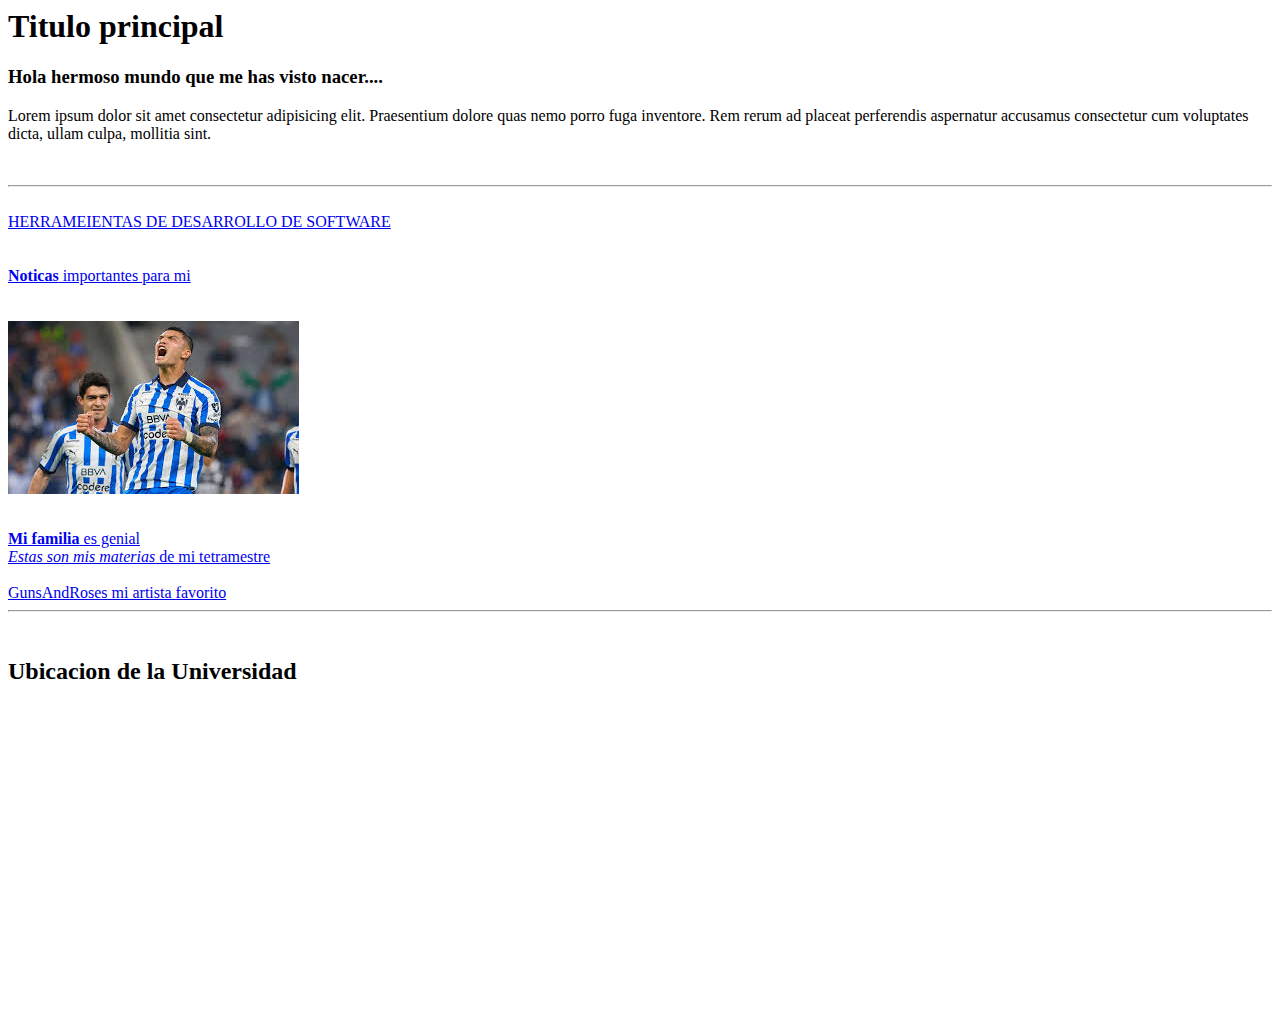
<file: index.html>
<html>
    <head>
        <title>Primera pagina de HTML</title>
    </head>
    <body>
        <h1>Titulo principal</h1>
        <h3>Hola hermoso mundo que me has visto nacer....</h3>
        <p>Lorem ipsum dolor sit amet consectetur adipisicing elit. Praesentium dolore quas nemo porro fuga inventore. Rem rerum ad placeat perferendis aspernatur accusamus consectetur cum voluptates dicta, ullam culpa, mollitia sint.</p>

        <br>
        <hr>
        <br>

            <a href="Academico/ToolsDevSoftware.html"> HERRAMEIENTAS DE DESARROLLO DE SOFTWARE</a>
        <br>
        <br>
        <br>

        <a href="Noticias.html"> 
            <strong>Noticas</strong> importantes para mi
        </a>
        <br>
        <br>
        <br>
        <a href="Hobbits.html">
            <img src="img/descarga.jfif" alt="Jugador del monterrey">
        </a>

        <br>
        <br>
        <br>
        <a href="Familia.html">
            <b>Mi familia</b> es genial
        </a>
        <br>
        <a href="Academico.html">
            <i>Estas son mis materias</i> de mi tetramestre
        </a>

        <br>
        <br>
        
        <a href="Artistas/GunsAndRoses.html">
            GunsAndRoses mi artista favorito
        </a>
        <hr>
        <br>

        <h2>Ubicacion de la Universidad</h2>
        <iframe src="https://www.google.com/maps/embed?pb=!1m18!1m12!1m3!1d3595.4833179350458!2d-100.33303472575695!3d25.6884170116316!2m3!1f0!2f0!3f0!3m2!1i1024!2i768!4f13.1!3m3!1m2!1s0x866295edae719d1f%3A0x9bc23b8610f94f50!2sUniversidad%20del%20Norte!5e0!3m2!1ses!2smx!4v1747150197232!5m2!1ses!2smx" width="400" height="300" style="border:0;" allowfullscreen="" loading="lazy" referrerpolicy="no-referrer-when-downgrade"></iframe>





    </body>
</html>
</file>
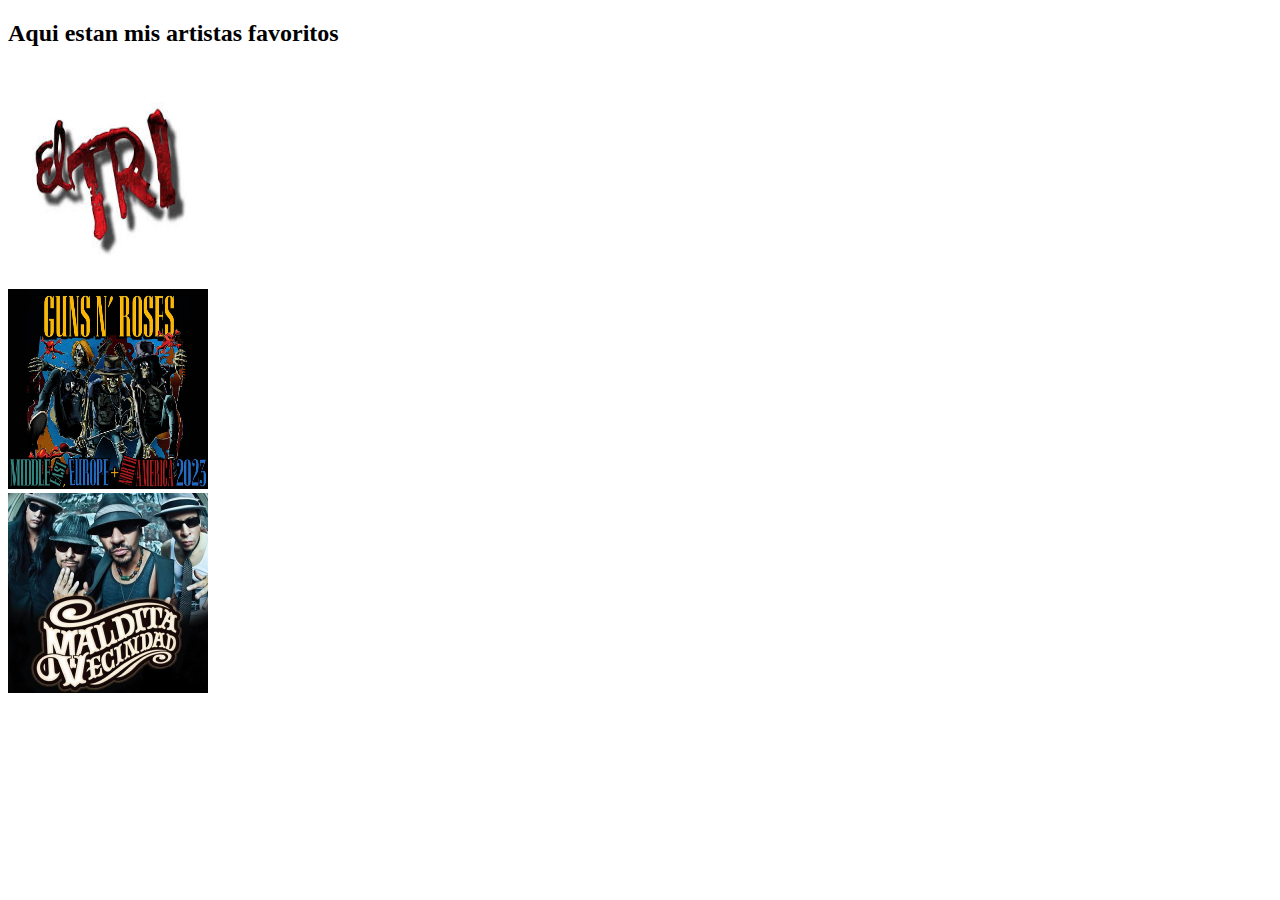
<file: Hobbits.html>
<!DOCTYPE html>
<html lang="en">
<head>
    <meta charset="UTF-8">
    <meta name="viewport" content="width=device-width, initial-scale=1.0">
    <title>Mis Hobbits</title>
</head>
<body>

    <h2>Aqui estan mis artistas favoritos</h2>

    <br>
    
    <a href="Artistas/ElTri (AlexLora).html">
        <img src="img/ElTri.jfif" alt="El tri" width="200" height="200">
    </a>

    <br>

    <a href="Artistas/GunsAndRoses.html">
        <img src="img/GunsAndRose.webp" alt="GunsAndRoses" width="200" height="200">
    </a>

    <br>

    <a href="Artistas/MalditaVecindad.html">
        <img src="img/Maldita-Vencidad-400x400-1.jpg" alt="Maldita Vecindad" width="200" height="200">
    </a>

</body>
</html>
</file>
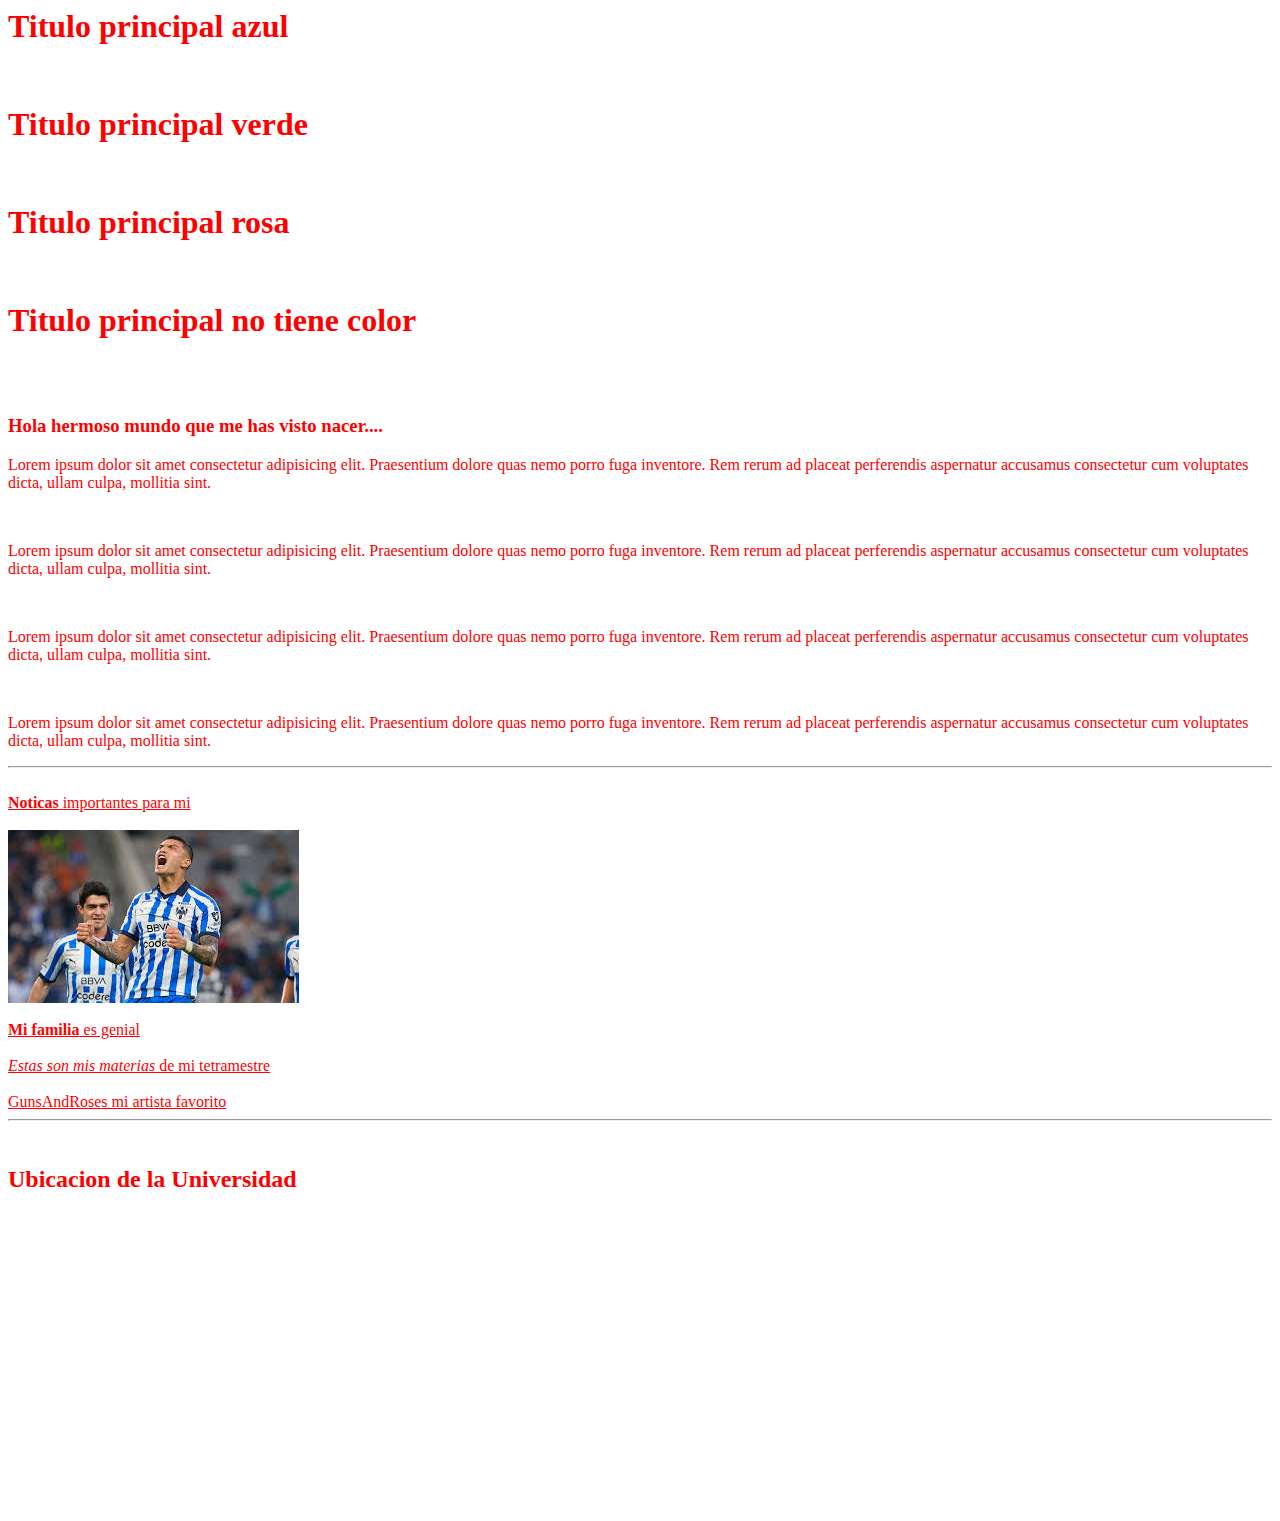
<file: HolaMundo.html>
<html>
    <head>
        <title>Primera pagina de HTML</title>
        
        <link rel="stylesheet" href="css3/estilos.css">

        <style>

            h1{
                color: turquoise;
            }

            h1:hover{
                color:lime;
            }

            p{
                color:blueviolet;
            }

            #primerparrafo{
                color: fuchsia;
            }

            .grupoparrafos {
                color:gold;
            }

            *{
                color: red !important;
            }

        </style>

      

    </head>
    <body>
        <h1 style="color: blue;"> Titulo principal azul </h1>
        <br>
        <h1> Titulo principal verde</h1>
        <br>
        <h1 style="color: pink"> Titulo principal rosa</h1>
        <br>
        <h1> Titulo principal no tiene color </h1>
        <br>
        <br>
        <h3>Hola hermoso mundo que me has visto nacer....</h3>
        <p id="primerparrafo">Lorem ipsum dolor sit amet consectetur adipisicing elit. Praesentium dolore quas nemo porro fuga inventore. Rem rerum ad placeat perferendis aspernatur accusamus consectetur cum voluptates dicta, ullam culpa, mollitia sint.</p>
        <br>
        <p>Lorem ipsum dolor sit amet consectetur adipisicing elit. Praesentium dolore quas nemo porro fuga inventore. Rem rerum ad placeat perferendis aspernatur accusamus consectetur cum voluptates dicta, ullam culpa, mollitia sint.</p>
        <br>
        <p class="grupoparrafos">Lorem ipsum dolor sit amet consectetur adipisicing elit. Praesentium dolore quas nemo porro fuga inventore. Rem rerum ad placeat perferendis aspernatur accusamus consectetur cum voluptates dicta, ullam culpa, mollitia sint.</p>
        <br>
        <p class="grupoparrafos">Lorem ipsum dolor sit amet consectetur adipisicing elit. Praesentium dolore quas nemo porro fuga inventore. Rem rerum ad placeat perferendis aspernatur accusamus consectetur cum voluptates dicta, ullam culpa, mollitia sint.</p>
        <hr>
        <br>
        <a href="Noticias.html"> 
            <strong>Noticas</strong> importantes para mi
        </a>
        <br>
        <br>
        <a href="Hobbits.html">
            <img src="img/descarga.jfif" alt="Jugador del monterrey">
        </a>

        <br>
        <br>
        <a href="Familia.html">
            <b>Mi familia</b> es genial
        </a>
        <br>
        <br>
        <a href="Academico.html">
            <i>Estas son mis materias</i> de mi tetramestre
        </a>

        <br>
        <br>
        
        <a href="Artistas/GunsAndRoses.html">
            GunsAndRoses mi artista favorito
        </a>
        <hr>
        <br>

        <h2>Ubicacion de la Universidad</h2>
        <iframe src="https://www.google.com/maps/embed?pb=!1m18!1m12!1m3!1d3595.4833179350458!2d-100.33303472575695!3d25.6884170116316!2m3!1f0!2f0!3f0!3m2!1i1024!2i768!4f13.1!3m3!1m2!1s0x866295edae719d1f%3A0x9bc23b8610f94f50!2sUniversidad%20del%20Norte!5e0!3m2!1ses!2smx!4v1747150197232!5m2!1ses!2smx" width="400" height="300" style="border:0;" allowfullscreen="" loading="lazy" referrerpolicy="no-referrer-when-downgrade"></iframe>





    </body>
</html>
</file>
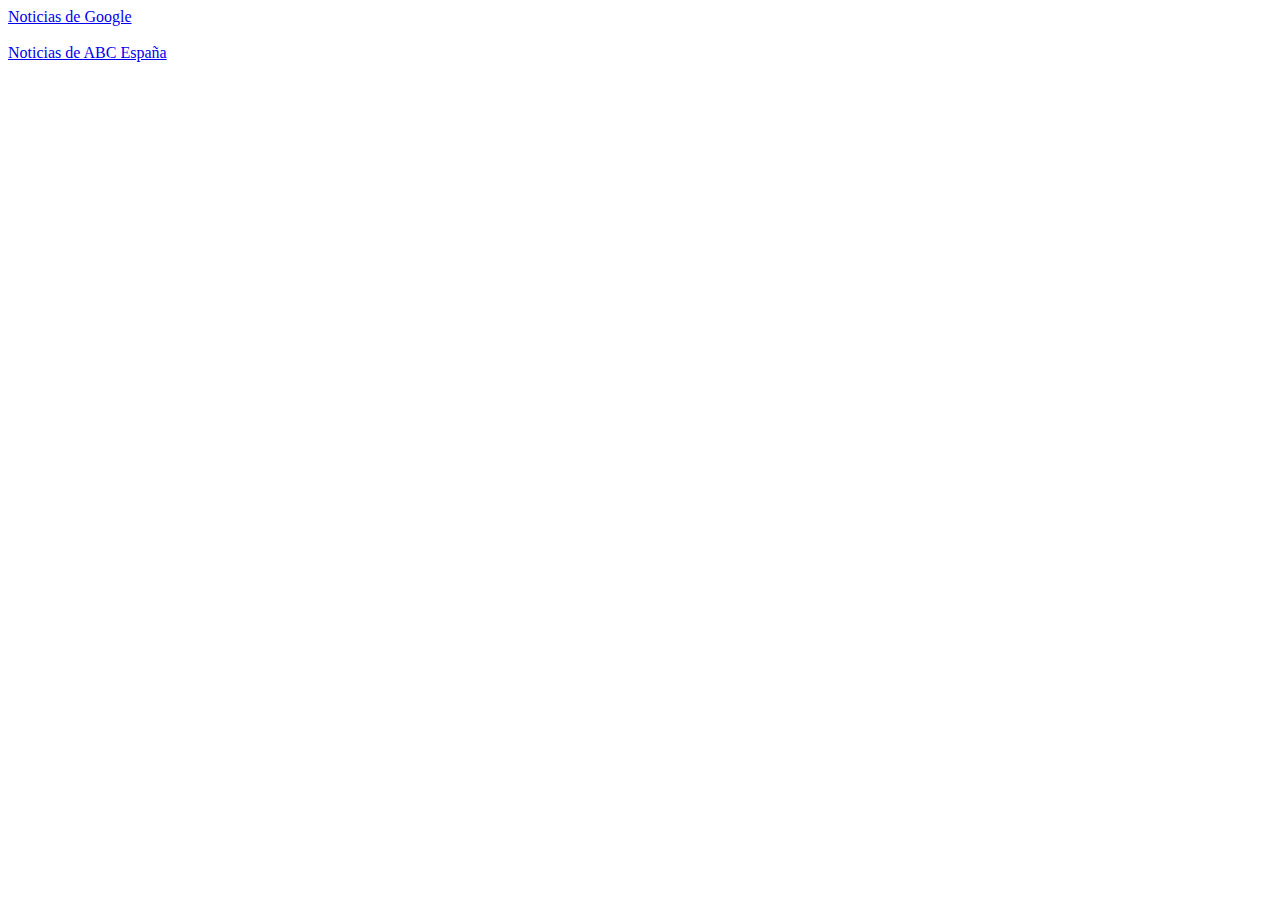
<file: Noticias.html>
<!DOCTYPE html>
<html lang="en">
<head>
    <meta charset="UTF-8">
    <meta name="viewport" content="width=device-width, initial-scale=1.0">
    <title>Noticias</title>
</head>
<body>

    <a href="https://news.google.com/" target="_blank">Noticias de Google</a>

    <br>
    <br>

    <a href="https://www.abc.es/">Noticias de ABC España</a>


    
</body>
</html>
</file>
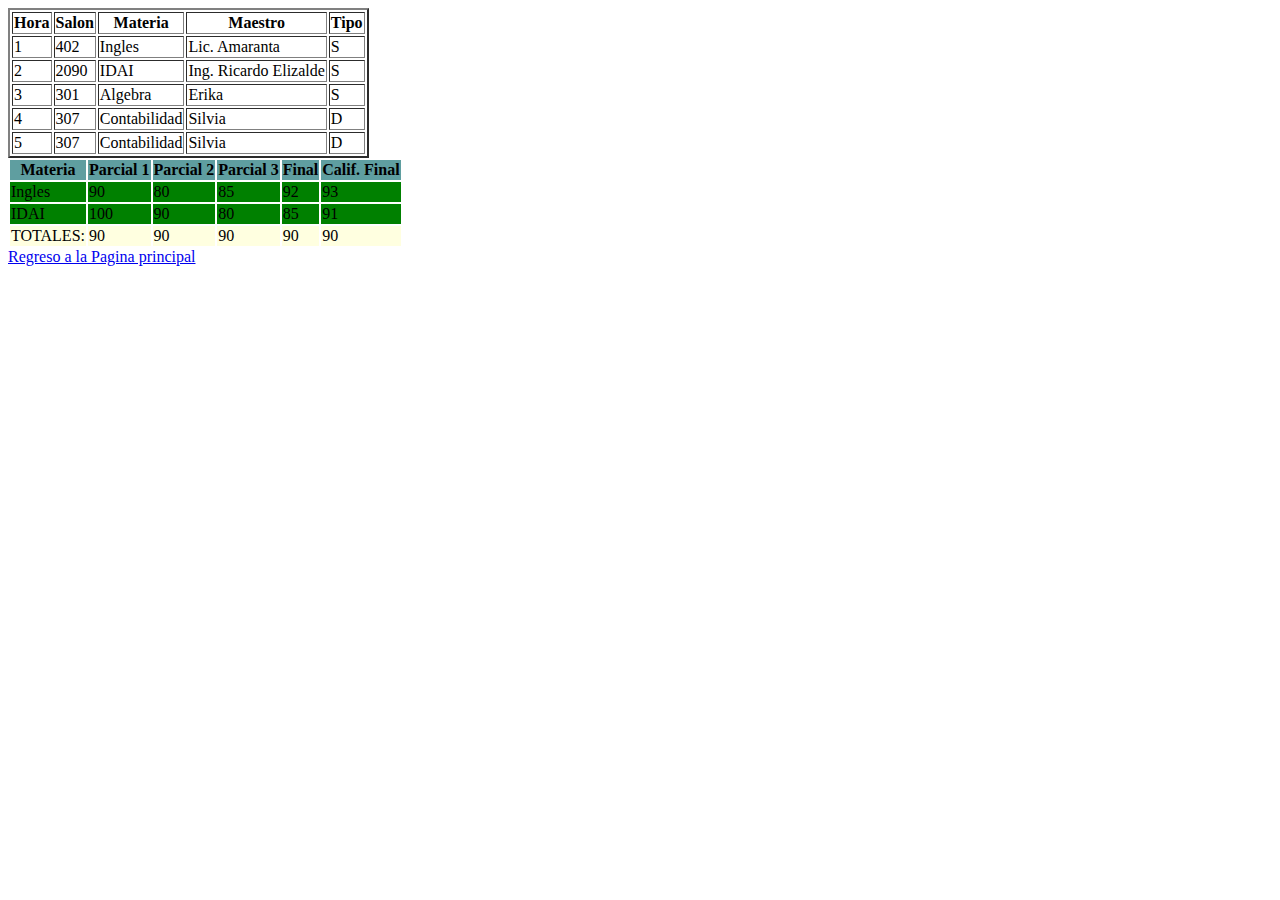
<file: Academico/Academico.html>
<!DOCTYPE html>
<html lang="en">
<head>
    <meta charset="UTF-8">
    <meta name="viewport" content="width=device-width, initial-scale=1.0">
    <title>Academico</title>
</head>
<body>

    <table border="2">
        <tr>
            <th>Hora</th>
            <th>Salon</th>
            <th>Materia</th>
            <th>Maestro</th>
            <th>Tipo</th>
        </tr>

        <tr>
            <td>1</td>
            <td>402</td>
            <td>Ingles</td>
            <td>Lic. Amaranta</td>
            <td>S</td>
        </tr>
        <tr>
            <td>2</td>
            <td>2090</td>
            <td>IDAI</td>
            <td>Ing. Ricardo Elizalde</td>
            <td>S</td>
        </tr>
        <tr>
            <td>3</td>
            <td>301</td>
            <td>Algebra</td>
            <td>Erika</td>
            <td>S</td>
        </tr>
        <tr>
            <td>4</td>
            <td>307</td>
            <td>Contabilidad</td>
            <td>Silvia</td>
            <td>D</td>
        </tr>
        <tr>
            <td>5</td>
            <td>307</td>
            <td>Contabilidad</td>
            <td>Silvia</td>
            <td>D</td>
    </table>

    <table>
        <thead style="background-color: cadetblue;">
            <tr>
                <th>Materia</th>
                <th>Parcial 1</th>
                <th>Parcial 2</th>
                <th>Parcial 3</th>
                <th>Final</th>
                <th>Calif. Final</th>
            </tr>
        </thead>
        <tbody style="background-color: green;">
            <tr>
                <td>Ingles</td>
                <td>90</td>
                <td>80</td>
                <td>85</td>
                <td>92</td>
                <td>93</td>
            </tr>
            <tr>
                <td>IDAI</td>
                <td>100</td>
                <td>90</td>
                <td>80</td>
                <td>85</td>
                <td>91</td>
            </tr>

        </tbody>
        <tfoot style="background-color: lightyellow;">
            <tr>
                <td>TOTALES:</td>
                <td>90</td>
                <td>90</td>
                <td>90</td>
                <td>90</td>
                <td>90</td>
            </tr>
        </tfoot>

    </table>




    
    <a href="HolaMundo.html">Regreso a la Pagina principal</a>

</body>
</html>
</file>
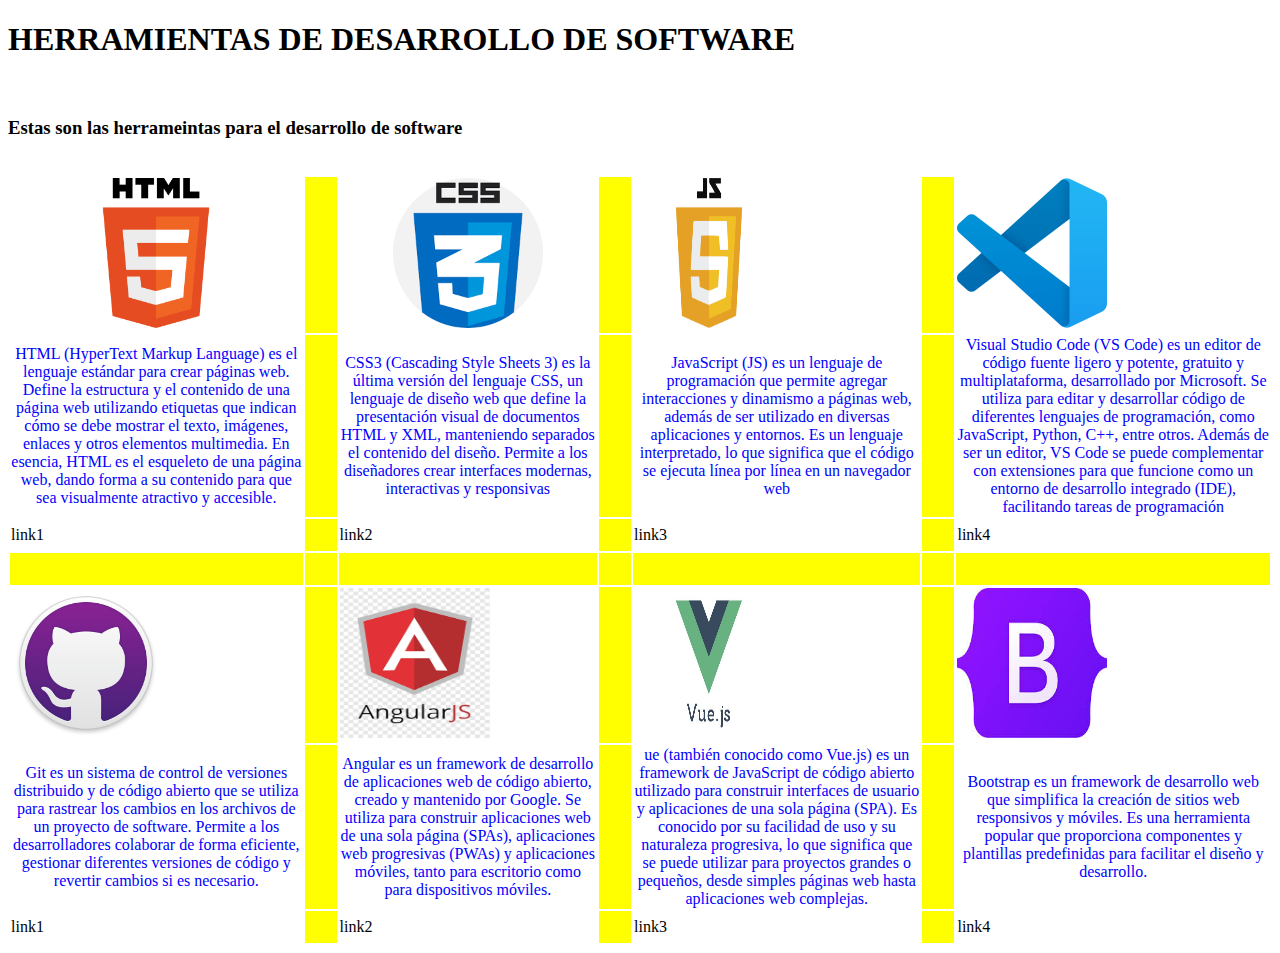
<file: Academico/ToolsDevSoftware.html>
<!DOCTYPE html>
<html lang="en">
<head>
    <meta charset="UTF-8">
    <meta name="viewport" content="width=device-width, initial-scale=1.0">
    <title>Herramientas de Desarrollo</title>
</head>

<style>
    .border{
        border: 15px solid yellow;
        background-color: yellow;
    }
    
    .logo{
        color:red;
        text-align: center;
        margin: auto;
    }

    .description{
        color:blue;
        text-align: center;
    }
    table, th, td {
        
    }
</style>

<body>

    <h1>HERRAMIENTAS DE DESARROLLO DE SOFTWARE</h1>
    <br>
    <h3>Estas son las herrameintas para el desarrollo de software</h3>
    <br>

    <!--aqui colocare mi tabla -->
    <table>
        <thead>
        </thead>
        <tbody>
            <tr>
                <td class="logo">
                    <img src="../img/HTML5_logo_and_wordmark.svg.png" width="150px" height="150px" alt="">
                </td>
                <td class="border"></td>
                <td class="logo">
                    <img src="../img/css3.png" width="150px" height="150px" alt="">
                </td>
                <td class="border"> </td>
                <td>
                    <img src="../img/JavaScript-logo.png" width="150px" height="150px" alt="">
                </td>
                <td class="border"> </td>
                <td>
                    <img src="../img/Visual_Studio_Code_1.35_icon.svg.png"  width="150px" height="150px" alt="">
                </td>
            </tr>
            <tr>
                <td class="description">
                    HTML (HyperText Markup Language) es el lenguaje estándar para crear páginas web. Define la estructura y el contenido de una página web utilizando etiquetas que indican cómo se debe mostrar el texto, imágenes, enlaces y otros elementos multimedia. En esencia, HTML es el esqueleto de una página web, dando forma a su contenido para que sea visualmente atractivo y accesible. 
                </td>
                <td class="border"> </td>
                <td class="description">
                    CSS3 (Cascading Style Sheets 3) es la última versión del lenguaje CSS, un lenguaje de diseño web que define la presentación visual de documentos HTML y XML, manteniendo separados el contenido del diseño. Permite a los diseñadores crear interfaces modernas, interactivas y responsivas
                </td>
                <td class="border"> </td>
                <td class="description">
                    JavaScript (JS) es un lenguaje de programación que permite agregar interacciones y dinamismo a páginas web, además de ser utilizado en diversas aplicaciones y entornos. Es un lenguaje interpretado, lo que significa que el código se ejecuta línea por línea en un navegador web
                </td>
                <td class="border"> </td>
                <td class="description">
                    Visual Studio Code (VS Code) es un editor de código fuente ligero y potente, gratuito y multiplataforma, desarrollado por Microsoft. Se utiliza para editar y desarrollar código de diferentes lenguajes de programación, como JavaScript, Python, C++, entre otros. Además de ser un editor, VS Code se puede complementar con extensiones para que funcione como un entorno de desarrollo integrado (IDE), facilitando tareas de programación
                </td>

            </tr>
            <tr>
                <td>link1</td>
                <td class="border"> </td>
                <td>link2</td>
                <td class="border"> </td>
                <td>link3</td>
                <td class="border"> </td>
                <td>link4</td>
            </tr>
            <tr>
                <td class="border"></td>
                <td class="border"></td>
                <td class="border"></td>
                <td class="border"></td>
                <td class="border"></td>
                <td class="border"></td>
                <td class="border"></td>
            </tr>

            <tr>
                <td>
                    <img src="../img/Github-desktop-logo-symbol.svg.png" width="150px" height="150px" alt="">
                </td>
                <td class="border"></td>
                <td>
                    <img src="../img/Angular.webp" width="150px" height="150px" alt="">
                </td>
                <td class="border"> </td>
                <td>
                    <img src="../img/Vue.jpg" width="150px" height="150px" alt="">
                </td>
                <td class="border"> </td>
                <td>
                    <img src="../img/Bootstrap.jfif" width="150px" height="150px" alt="">
                </td>
            </tr>
            <tr>
                <td class="description">
                    Git es un sistema de control de versiones distribuido y de código abierto que se utiliza para rastrear los cambios en los archivos de un proyecto de software. Permite a los desarrolladores colaborar de forma eficiente, gestionar diferentes versiones de código y revertir cambios si es necesario. 
                </td>
                <td class="border"> </td>
                <td class="description">
                    Angular es un framework de desarrollo de aplicaciones web de código abierto, creado y mantenido por Google. Se utiliza para construir aplicaciones web de una sola página (SPAs), aplicaciones web progresivas (PWAs) y aplicaciones móviles, tanto para escritorio como para dispositivos móviles.
                </td>
                <td class="border"> </td>
                <td class="description">
                    ue (también conocido como Vue.js) es un framework de JavaScript de código abierto utilizado para construir interfaces de usuario y aplicaciones de una sola página (SPA). Es conocido por su facilidad de uso y su naturaleza progresiva, lo que significa que se puede utilizar para proyectos grandes o pequeños, desde simples páginas web hasta aplicaciones web complejas. 
                </td>
                <td class="border"> </td>
                <td class="description">
                    Bootstrap es un framework de desarrollo web que simplifica la creación de sitios web responsivos y móviles. Es una herramienta popular que proporciona componentes y plantillas predefinidas para facilitar el diseño y desarrollo. 
                </td>

            </tr>
            <tr>
                <td>link1</td>
                <td class="border"> </td>
                <td>link2</td>
                <td class="border"> </td>
                <td>link3</td>
                <td class="border"> </td>
                <td>link4</td>
            </tr>

        </tbody>
        <tfoot>


        </tfoot>
    </table>
    
</body>
</html>
</file>
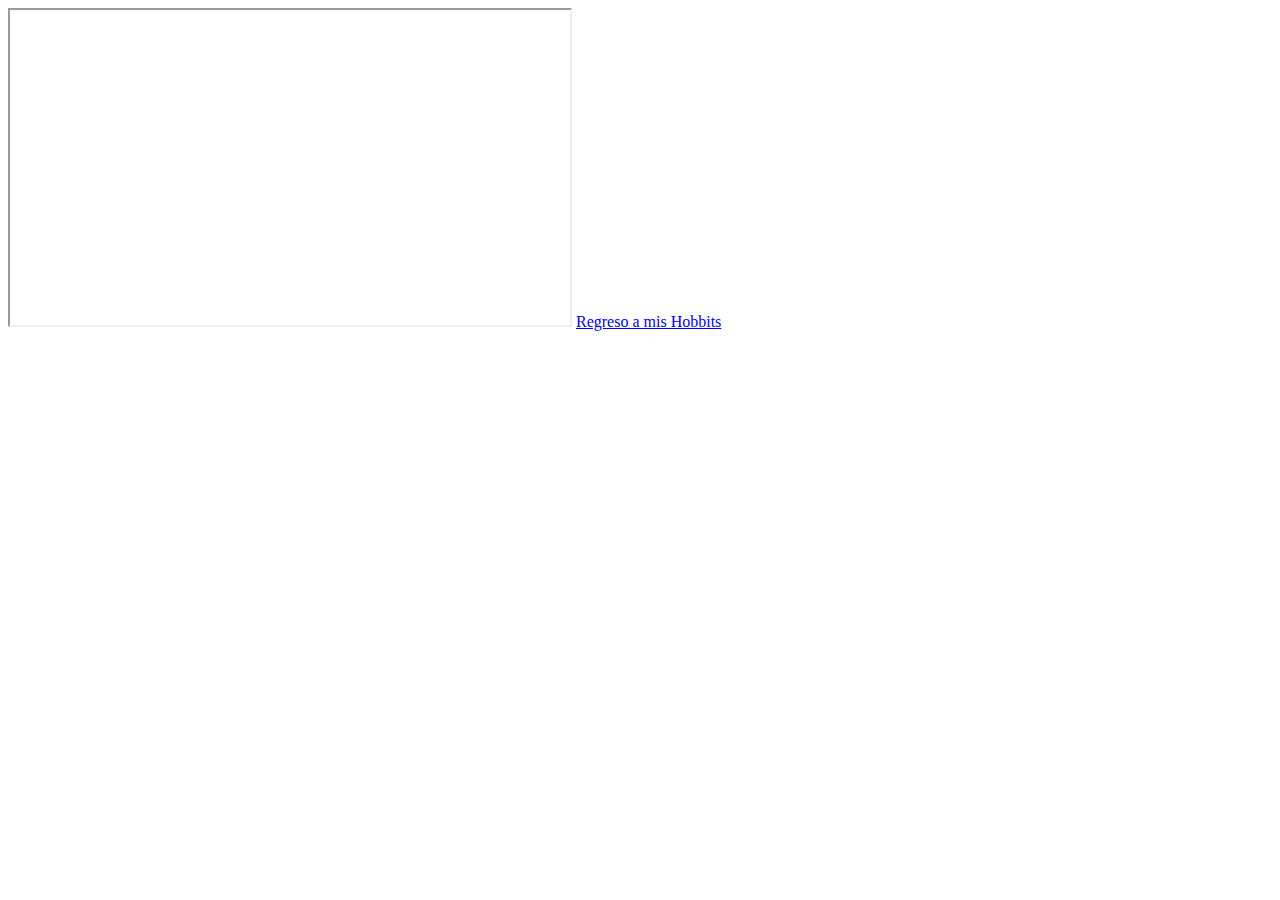
<file: Artistas/ElTri (AlexLora).html>
<!DOCTYPE html>
<html lang="en">
<head>
    <meta charset="UTF-8">
    <meta name="viewport" content="width=device-width, initial-scale=1.0">
    <title>Alex Lora</title>
</head>
<body>

    <iframe width="560" height="315" src="https://www.youtube.com/embed/X4AEuon2ncA?si=LlUO7du69bOA5S1C" title="YouTube video player"></iframe>
        
    <a href="../Hobbits.html">
        Regreso a mis Hobbits
    </a>
    
</body>
</html>
</file>
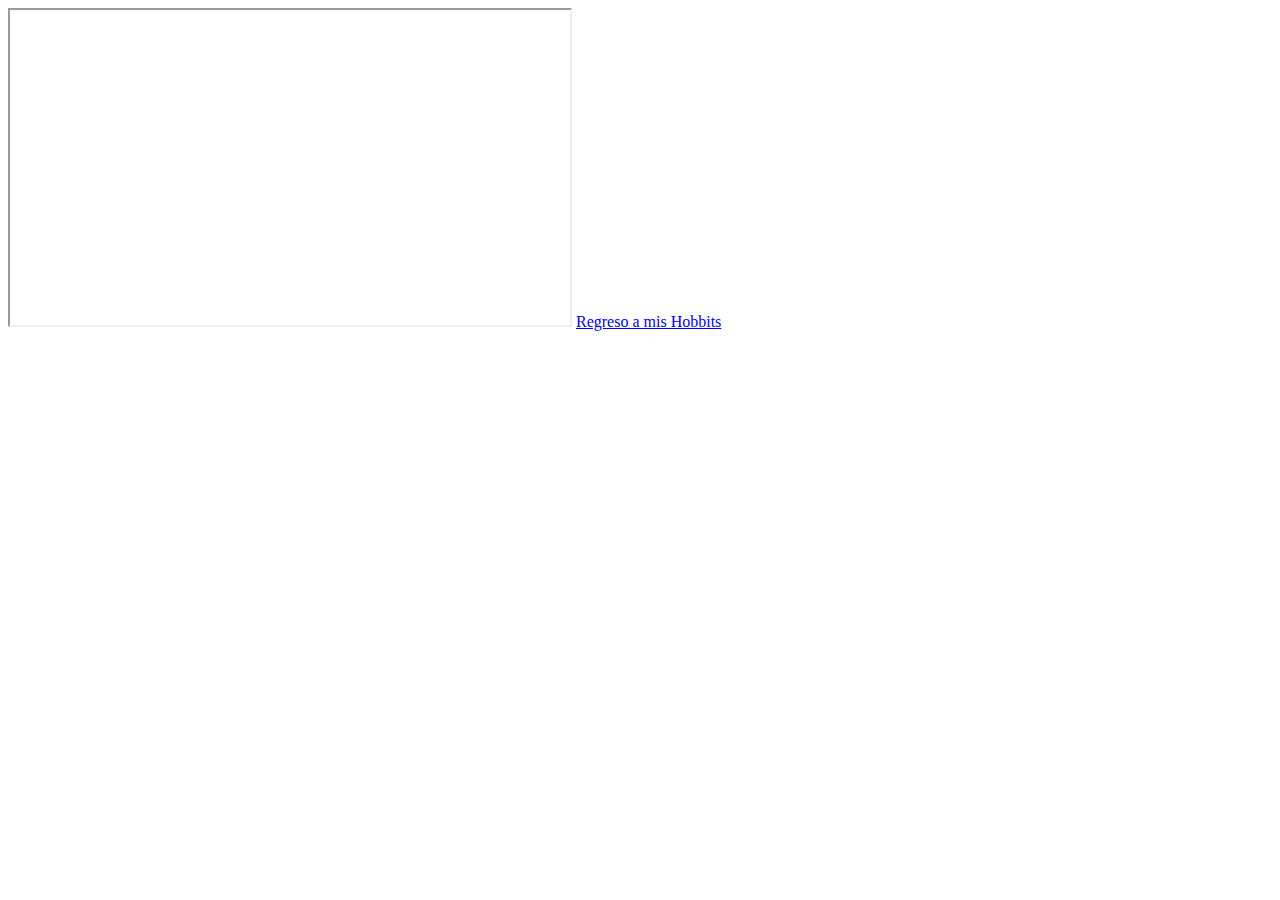
<file: Artistas/GunsAndRoses.html>
<!DOCTYPE html>
<html lang="en">
<head>
    <meta charset="UTF-8">
    <meta name="viewport" content="width=device-width, initial-scale=1.0">
    <title>GunsAndRoses</title>
</head>
<body>

    <iframe width="560" height="315" src="https://www.youtube.com/embed/9UkneNb30iQ?si=T0gt5EI7sS-VPzc6" title="YouTube video player"></iframe>

    <a href="../Hobbits.html">
        Regreso a mis Hobbits
    </a>
    
</body>
</html>
</file>
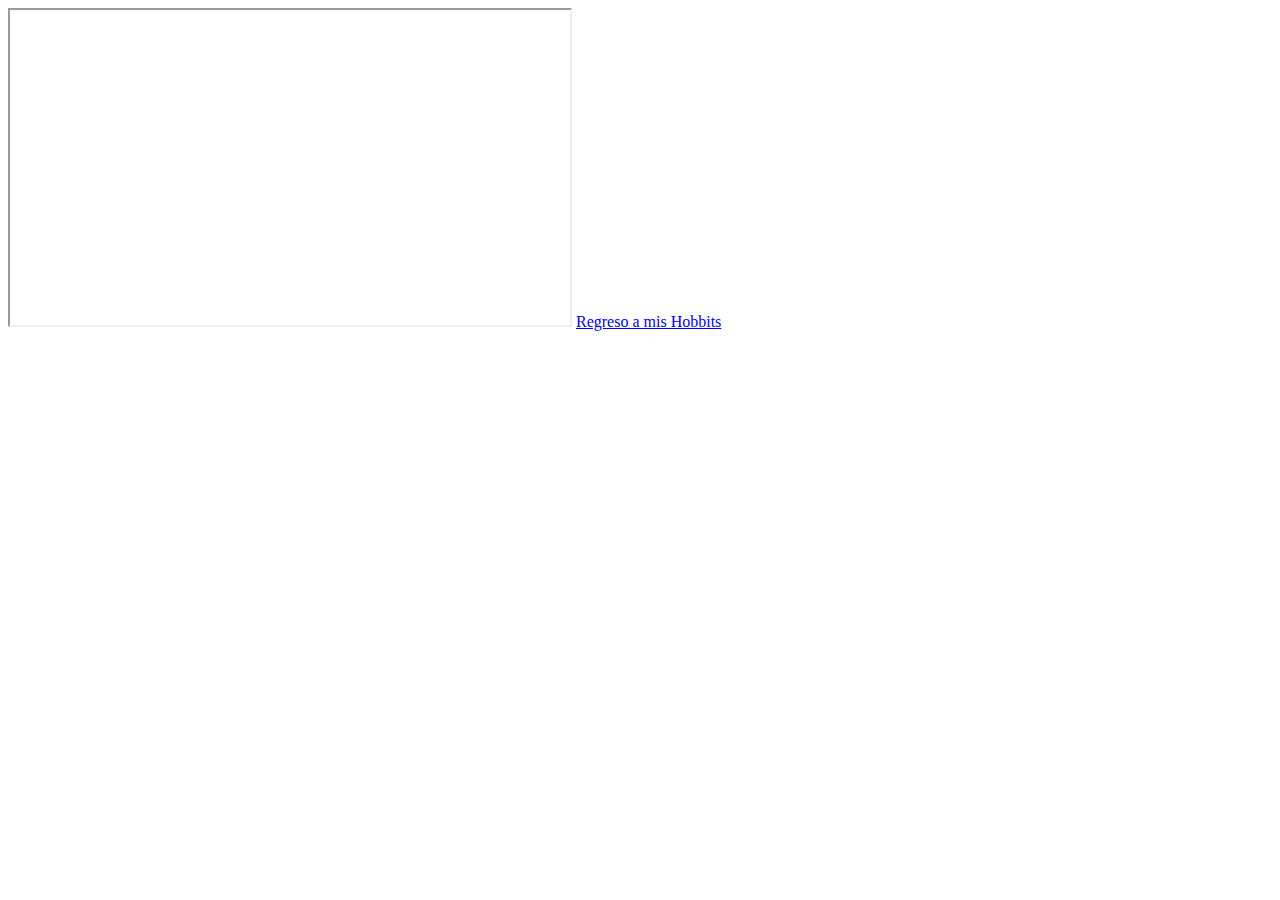
<file: Artistas/MalditaVecindad.html>
<!DOCTYPE html>
<html lang="en">
<head>
    <meta charset="UTF-8">
    <meta name="viewport" content="width=device-width, initial-scale=1.0">
    <title>Maldita Vecindad</title>
</head>
<body>
    
    <iframe width="560" height="315" src="https://www.youtube.com/embed/jRN6n9Wgq2Q?si=nwscb4eAJA6iKdHM" title="YouTube video player"></iframe>

    <a href="../Hobbits.html">
        Regreso a mis Hobbits
    </a>
    
</body>
</html>
</file>
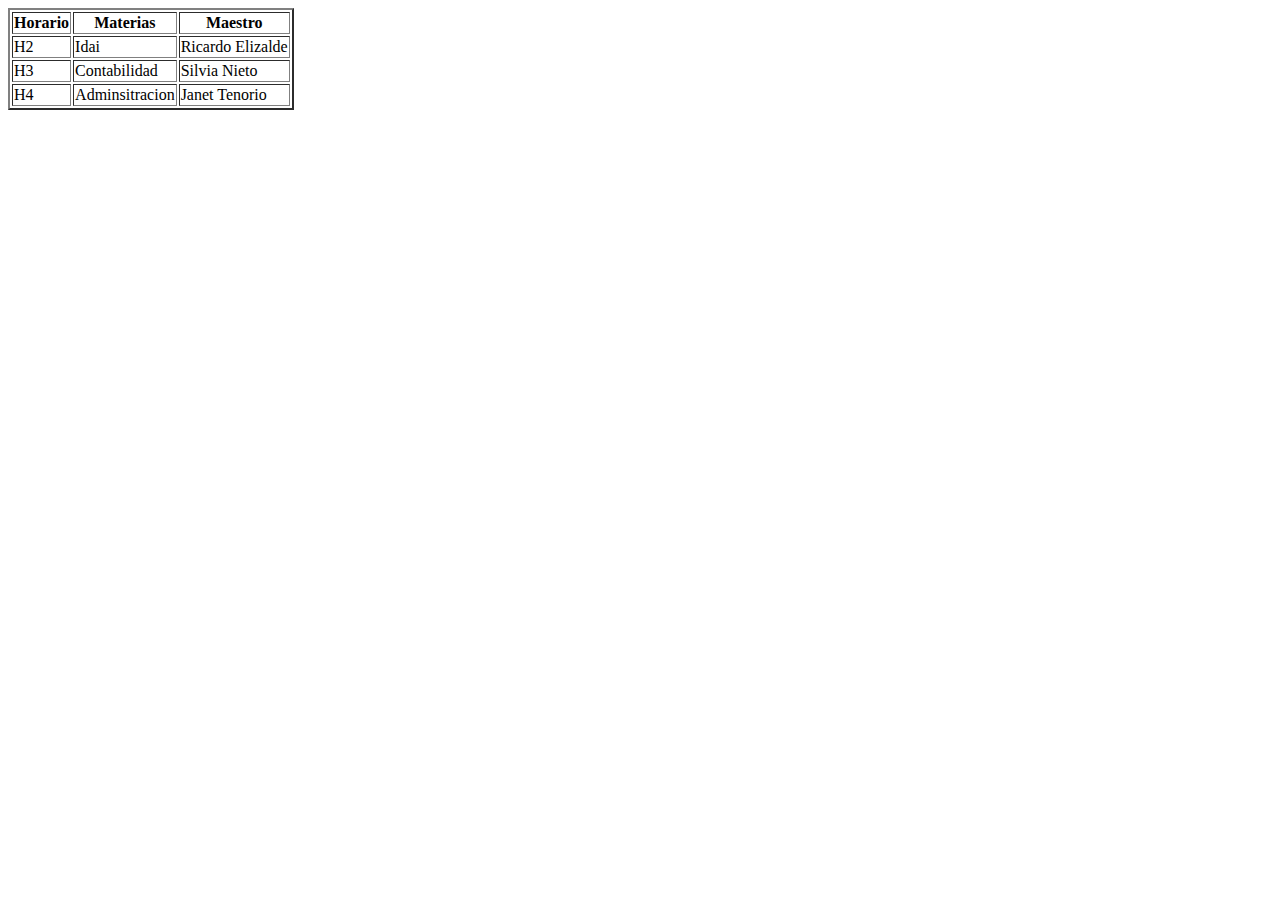
<file: Horario/EjemploTabla.html>
<!DOCTYPE html>
<html lang="en">
<head>
    <meta charset="UTF-8">
    <meta name="viewport" content="width=device-width, initial-scale=1.0">
    <title>Document</title>

    <!-- <style>

        table tr {
            border: solid black 3px;
        }
    </style> -->
</head>
<body>
    <table border="2">
        <tr>
            <th>Horario</th>
            <th>Materias</th>
            <th>Maestro</th>
        </tr>
        <tr>
            <td>H2</td>
            <td>Idai</td>
            <td>Ricardo Elizalde</td>
        </tr>

        <tr>
            <td>H3</td>
            <td>
                Contabilidad
            </td>
            <td>
                Silvia Nieto
            </td>

        </tr>
        <tr>
            <td>H4</td>
            <td>
                Adminsitracion
            </td>
            <td>
                Janet Tenorio
            </td>

        </tr>
    </table>
</body>
</html>
</file>
<file: css3/estilos.css>
p {
    color:darkolivegreen;
}
</file>
